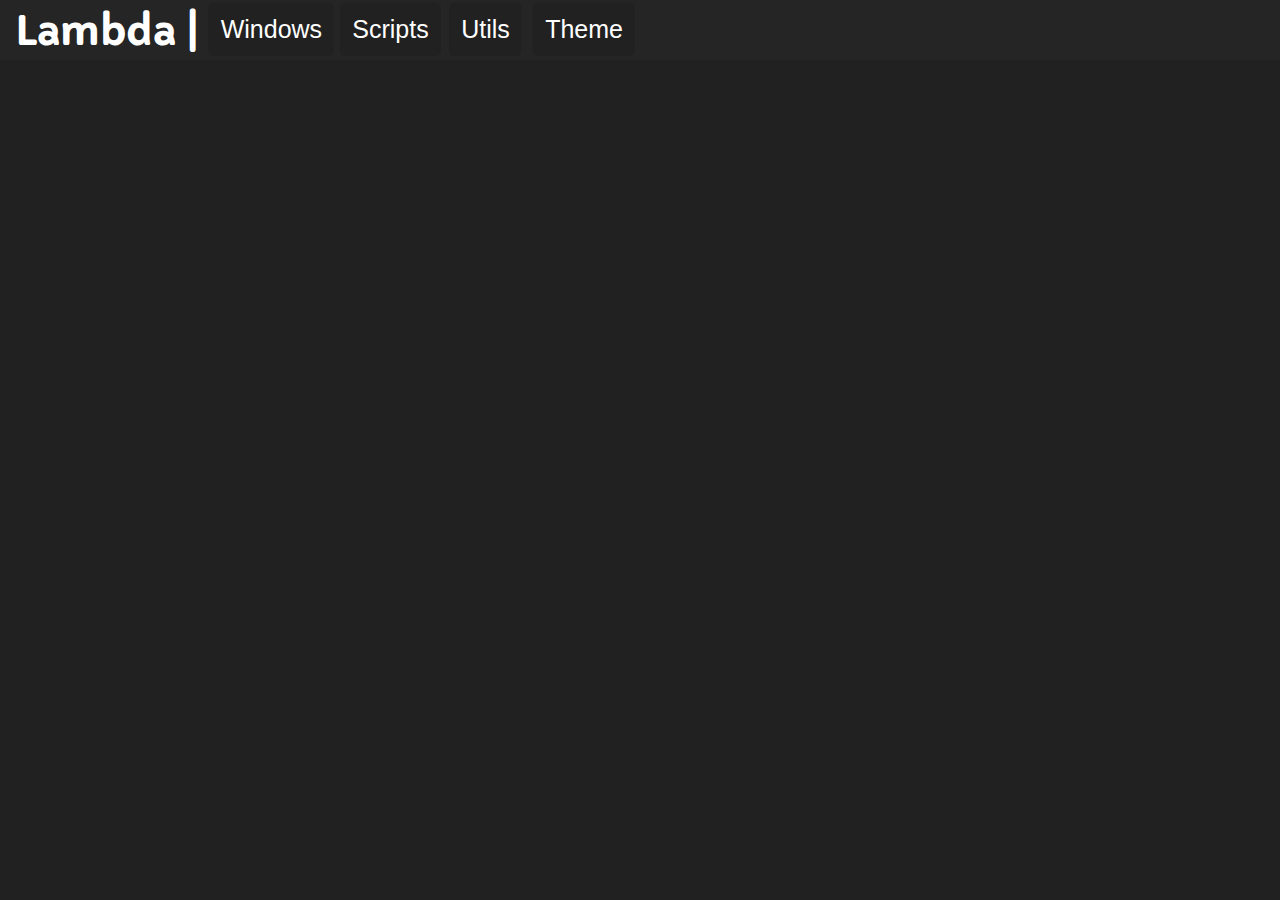
<file: utils/interface/index.html>
<html>
 <title>Lambda</title>
 <script src="main.js"></script>
 <link href='https://fonts.googleapis.com/css?family=Capriola' rel='stylesheet'>
 <link rel="icon" href="icon.png">
 <link rel="stylesheet" href="style.css">
 <body class="bg">
   <div class="rounded-bar">
      <h1 style="font-size: 40px; text-align: left;">Lambda |</h1>
   </div>
    <div class="dropdown" style="  transform: translateX(160%);">
    <button class="dropdown-button">Windows</button>
    <div class="dropdown-content">
      <a>Memory Editor</a>
      <a>DLL Injector</a>
      <a>Decompiler</a>
      <a>Action Vewier</a>
      <a>Rom Editor</a>
      <a>Ram Editor</a>
      <a>Packet Editor</a>
    </div>
  </div>
    <div class="dropdown" style="  transform: translateX(200%);">
     <button class="dropdown-button">Scripts</button>
    <div class="dropdown-content">
      <a>Load</a>
      <a>Save</a>
      <a>New</a>
      <a>Run</a>
    </div>
  </div>
  <div class="dropdown" style="  transform: translateX(280%);">
     <button class="dropdown-button">Utils</button>
    <div class="dropdown-content">
      <a>Plugins</a>
      <a>Settings</a>
      <a>Process</a>
      <a>Process Speed</a>
      
    </div>
  </div>
  <div class="dropdown" style="  transform: translateX(205%);">
     <button class="dropdown-button">Theme</button>
    <div class="dropdown-content">
      <a>Dark</a>
      <a>Light</a>
      <a>Discord Moderator</a>
    </div>
  </div>
 </body>
</html>
</file>
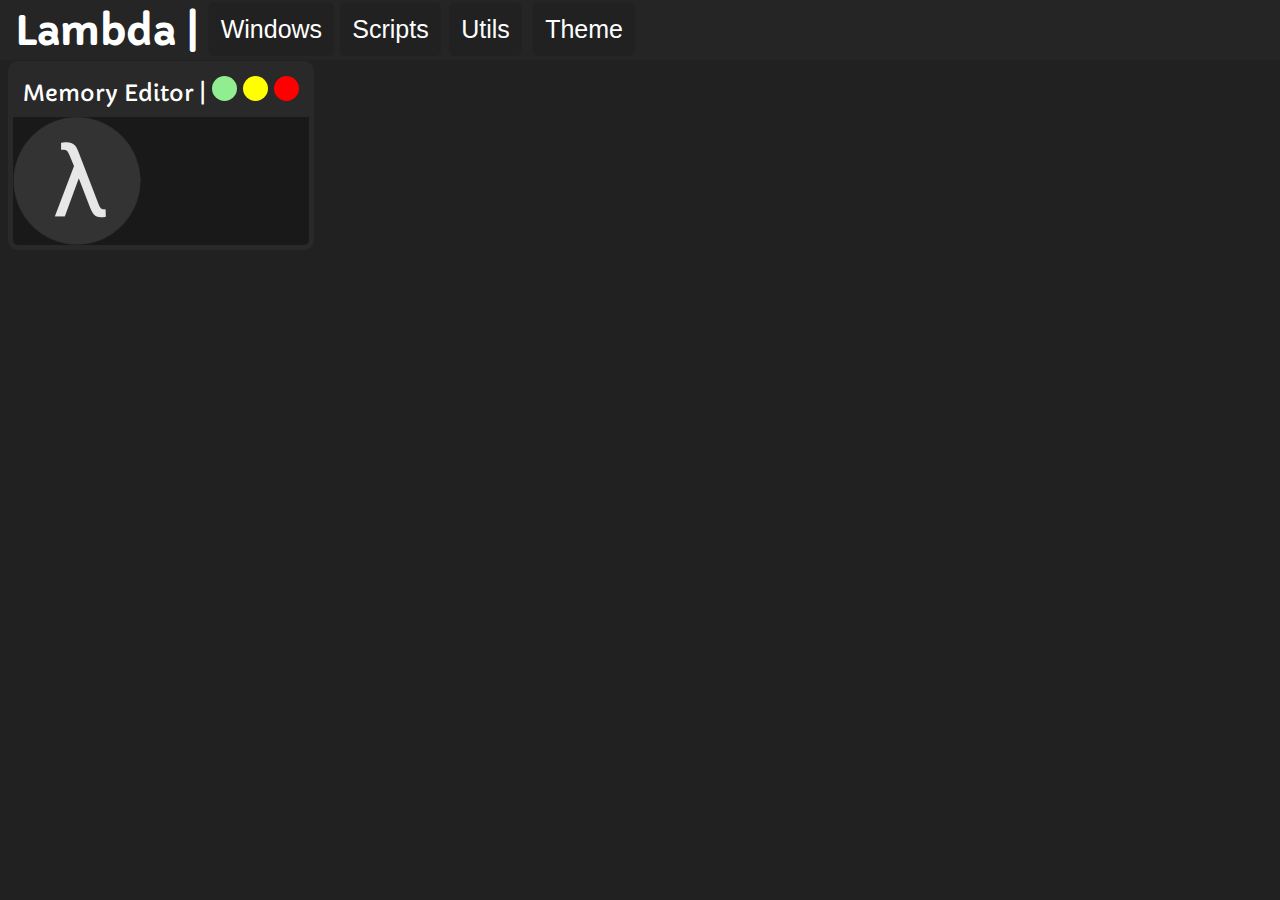
<file: .build/Lambda/utils/Interface/index.html>
<html>
 <title>Lambda</title>
 <link href='https://fonts.googleapis.com/css?family=Capriola' rel='stylesheet'>
 <link rel="icon" href="icon.png">
 <link rel="stylesheet" href="style.css">
 <script src="main.js"></script>
 <script>
   
 </script>
 <body class="bg" id="workspace">
   <div class="rounded-bar">
      <h1 style="font-size: 40px; text-align: left;">Lambda |</h1>
   </div>
    <div class="dropdown" style="  transform: translateX(160%);">
    <button class="dropdown-button">Windows</button>
    <div class="dropdown-content">
      <a>Memory Editor</a>
      <a>DLL Injector</a>
      <a>Action Vewier</a>
      <a>Rom Editor</a>
      <a>Packet Editor</a>
      <a>Decompiler</a>
    </div>
  </div>
    <div class="dropdown" style="  transform: translateX(200%);">
     <button class="dropdown-button">Scripts</button>
    <div class="dropdown-content">
      <a>Load</a>
      <a>Save</a>
      <a>New</a>
    </div>
  </div>
  <div class="dropdown" style="  transform: translateX(280%);">
     <button class="dropdown-button">Utils</button>
    <div class="dropdown-content">
      <a>Plugins</a>
      <a>Settings</a>
      <a>Process</a>
      <a>Process Speed</a>
    </div>
  </div>
  <div class="dropdown" style="  transform: translateX(205%);">
     <button class="dropdown-button">Theme</button>
    <div class="dropdown-content">
      <a>Dark</a>
      <a>Light</a>
      <a>Discord Moderator(UwU)</a>
      <a>Tech Support Scammer</a>
    </div>
  </div>
<div id="memory_editor" class="ui">
  <div id="memory_editor_header" class="uiheader">Memory Editor  |  
  <div class="circle_maximize"></div>
  <div class="circle_minimize"></div>
  <div class="circle_close" onclick="RemWindow('memory_editor')"></div>
  </div>
  <body>
    <img src="icon.png" alt="" />
  </body>
</div>
 </body>
</html>
</file>
<file: utils/interface/style.css>
body {
  background-color: #212121;
 font-family: 'Capriola';font-size: 22px;
}
.rounded-bar {
  position: fixed;
  top: 0;
  left: 50%;
  transform: translateX(-50%);
  width: 100%;
  height: 60px;
  background-color: #252525;
  border-radius: 2px;
}
.rounded-bar h1 {
  user-select: none;
  margin-top: 5px;
  margin-left: 15px;
  margin-bottom: 0;
  color: white;
}
   .rounded-bar img {
  width: 40px;
  margin-right: 20px;
  margin-bottom: -10px;
  height: 40px;
}
.dropdown {
  user-select: none;
  position: relative;
  display: inline-block;
}

.dropdown-button {
  border-radius: 5px;
  transform: translateY(-10%);
  background-color: #212121;
  color: white;
  padding: 12px;
  font-size: 25px;
  border: none;
  cursor: pointer;
}
.dropdown-content {
  display: none;
  position: absolute;
  background-color: #191919;
  min-width: 160px;
  box-shadow: 0px 8px 16px 0px rgba(0,0,0,0.2);
  z-index: 1;
}
.dropdown-content a {
  font-size: 20px;
  color: white;
  padding: 12px 16px;
  text-decoration: none;
  display: block;
}
.dropdown-content a:hover {background-color: #252525}
.dropdown:hover .dropdown-content {display: block;}
.dropdown:hover .dropdown-button {background-color: #292929;}
.ui {
  border-radius: 10px;
  position: absolute;
  z-index: 10;
  background-color: #191919;
  border: 5px solid #292929;
  text-align: left;
}

.uiheader {
  user-select: none;
  padding: 10px;
  cursor: move;
  z-index: 11;
  background-color: #292929;
  color: #fff;
}
.circle_close {
      display: inline-flex;
      justify-content: center;
      align-items: center;
      text-align: center;
      width: 25px;
      height: 25px;
    
      -webkit-border-radius: 25px;
      -moz-border-radius: 25px;
      border-radius: 25px;
      background: red;
    }

  .circle_minimize {
      display: inline-flex;
      justify-content: center;
      align-items: center;
      text-align: center;
      width: 25px;
      height: 25px;
      -webkit-border-radius: 25px;
      -moz-border-radius: 25px;
      border-radius: 25px;
      background: yellow;
  }
.circle_maximize {
      display: inline-flex;
      justify-content: center;
      align-items: center;
      text-align: center;
      width: 25px;
      height: 25px;
      -webkit-border-radius: 25px;
      -moz-border-radius: 25px;
      border-radius: 25px;
      background: lightgreen;
     
    }
</file>
<file: .build/Lambda/utils/Interface/style.css>
body {
  background-color: #212121;
 font-family: 'Capriola';font-size: 22px;
}
.rounded-bar {
  position: fixed;
  top: 0;
  left: 50%;
  transform: translateX(-50%);
  width: 100%;
  height: 60px;
  background-color: #252525;
  border-radius: 2px;
}
.rounded-bar h1 {
  user-select: none;
  margin-top: 5px;
  margin-left: 15px;
  margin-bottom: 0;
  color: white;
}
   .rounded-bar img {
  width: 40px;
  margin-right: 20px;
  margin-bottom: -10px;
  height: 40px;
}
.dropdown {
  user-select: none;
  position: relative;
  display: inline-block;
}

.dropdown-button {
  border-radius: 5px;
  transform: translateY(-10%);
  background-color: #212121;
  color: white;
  padding: 12px;
  font-size: 25px;
  border: none;
  cursor: pointer;
}
.dropdown-content {
  display: none;
  position: absolute;
  background-color: #191919;
  min-width: 160px;
  box-shadow: 0px 8px 16px 0px rgba(0,0,0,0.2);
  z-index: 15;
}
.dropdown-content a {
  font-size: 20px;
  color: white;
  padding: 12px 16px;
  text-decoration: none;
  display: block;
    z-index: 15;
}
.dropdown-content a:hover {background-color: #252525}
.dropdown:hover .dropdown-content {display: block;}
.dropdown:hover .dropdown-button {background-color: #292929;}
.ui {
  border-radius: 10px;
  position: absolute;
  z-index: 10;
  background-color: #191919;
  border: 5px solid #292929;
  text-align: left;
}

.uiheader {
  user-select: none;
  padding: 10px;
  cursor: move;
  z-index: 11;
  background-color: #292929;
  color: #fff;
}
.circle_close {
      display: inline-flex;
      justify-content: center;
      align-items: center;
      text-align: center;
      width: 25px;
      height: 25px;
    
      -webkit-border-radius: 25px;
      -moz-border-radius: 25px;
      border-radius: 25px;
      background: red;
    }

  .circle_minimize {
      display: inline-flex;
      justify-content: center;
      align-items: center;
      text-align: center;
      width: 25px;
      height: 25px;
      -webkit-border-radius: 25px;
      -moz-border-radius: 25px;
      border-radius: 25px;
      background: yellow;
  }
.circle_maximize {
      display: inline-flex;
      justify-content: center;
      align-items: center;
      text-align: center;
      width: 25px;
      height: 25px;
      -webkit-border-radius: 25px;
      -moz-border-radius: 25px;
      border-radius: 25px;
      background: lightgreen;
     
    }
</file>
